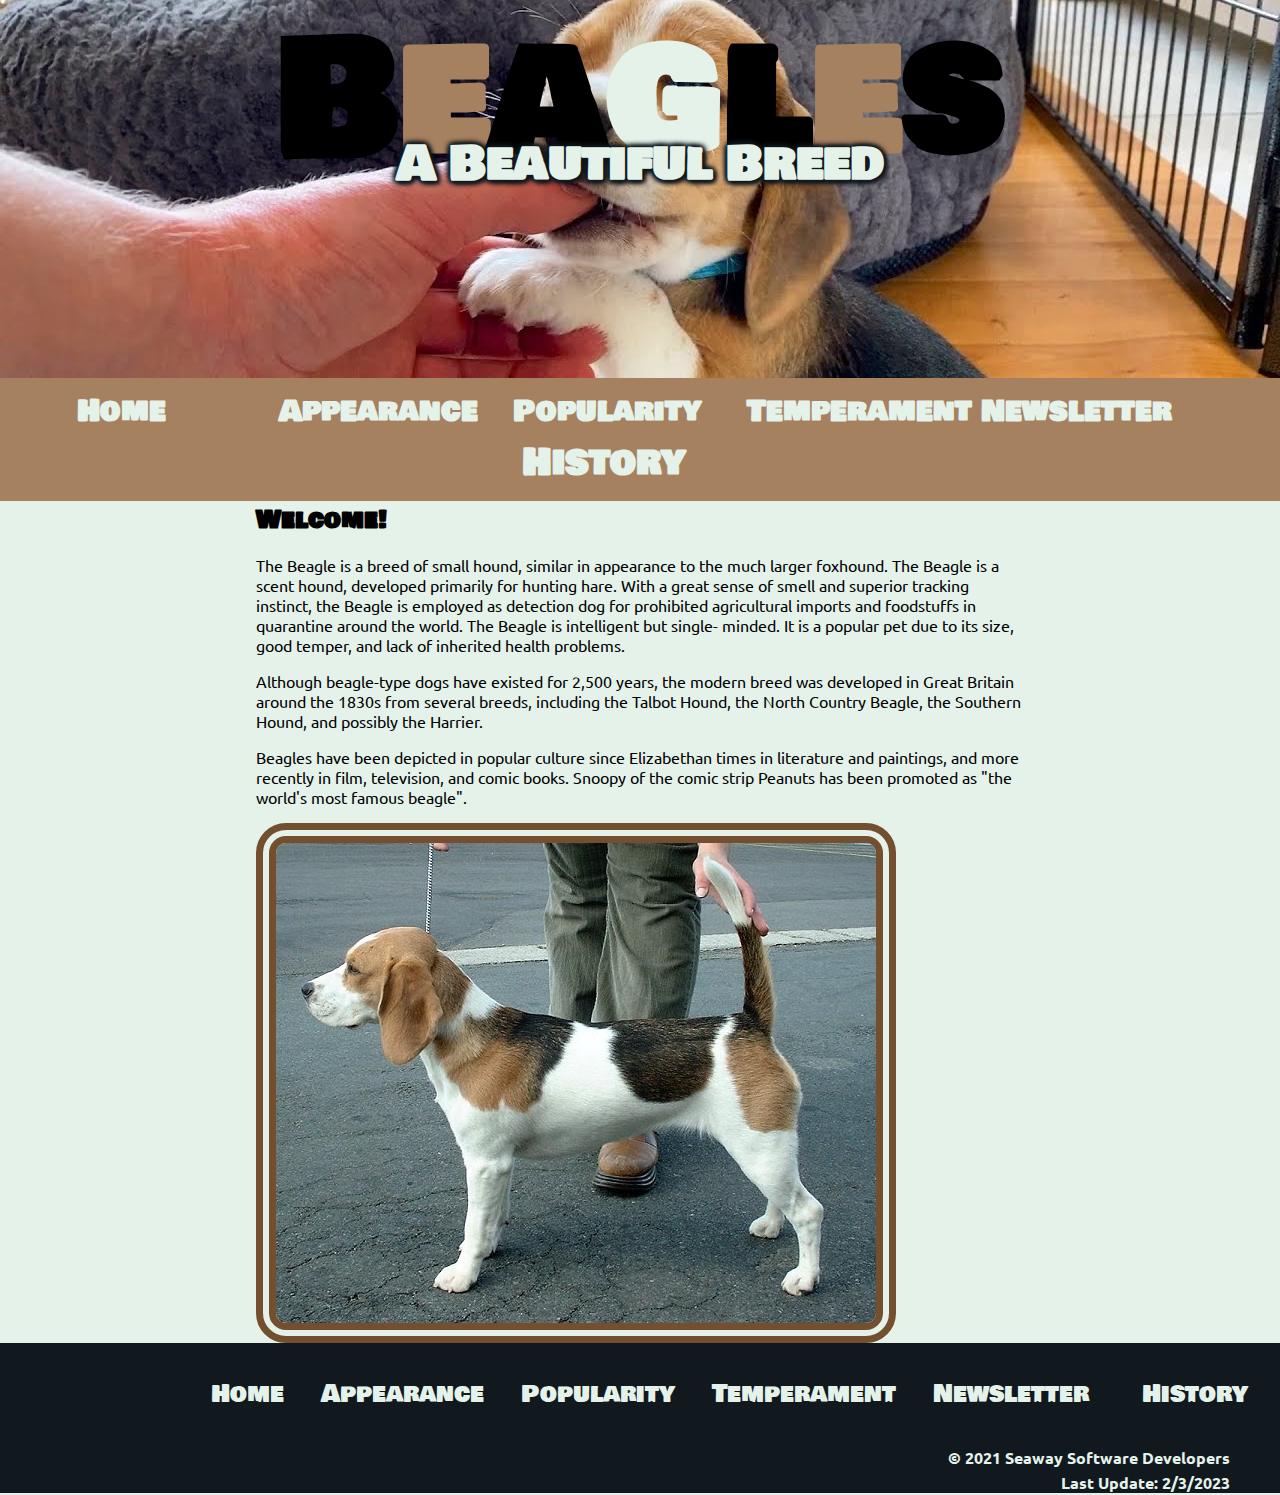
<file: begals/index.html>
<!doctype html>
<html lang="en">
<head>
<meta charset="UTF-8">
<title>Beagles: A Beautiful Breed</title>
    <link href="styles.css" rel="stylesheet">
    <link rel="preconnect" href="https://fonts.gstatic.com">
    <link href="https://fonts.googleapis.com/css2?family=Bowlby+One+SC&family=Quattrocento:wght@400;700&family=Ubuntu:ital,wght@0,400;0,700;1,400;1,700&display=swap" rel="stylesheet"> 
</head>

<body class="site">

	
	<!--table emliment that i wont use--> 
	<table> 
  <tr>
       <th> </th>
       <th> </th>
       <th> </th>
  </tr>
 <tr>
        <td></td>
        <th></th>
        <th></th>
 </tr>
  </table>

	<header>
        <h1>B<span class="firstE">e</span>a<span class="letterG">g</span>l<span class="lastE">e</span>s</h1>
        <h2>A Beautiful Breed</h2>
    </header>
        <nav class="hNav">
            <ul>
              <li><a href="index.html">Home</a></li>
               <li><a href="Appearance.html">Appearance</a></li>
             <li><a href="Popularity.html">Popularity</a></li>
               <li><a href="temperament.html">Temperament</a></li>
                <li><a href="Newsletter.html">Newsletter</a></li> 
				<div class="Hstnav"><li><a href="history.html">History</a></li> </div>            </ul>
        </nav>
    <main>
        <h2>Welcome!</h2>
        
            <p>The Beagle is a breed of small hound, similar in appearance to the much larger foxhound. The
		Beagle is a scent hound, developed primarily for hunting hare. With a great sense of smell and
		superior tracking instinct, the Beagle is employed as detection dog for prohibited agricultural
		imports and foodstuffs in quarantine around the world. The Beagle is intelligent but single-
		minded. It is a popular pet due to its size, good temper, and lack of inherited health problems.</p>
            
            <p>Although beagle-type dogs have existed for 2,500 years, the modern breed was developed in
			Great Britain around the 1830s from several breeds, including the Talbot Hound, the North
			Country Beagle, the Southern Hound, and possibly the Harrier.</p>
            
            <p>Beagles have been depicted in popular culture since Elizabethan times in literature and
		paintings, and more recently in film, television, and comic books. Snoopy of the comic strip
		Peanuts has been promoted as &quot;the world&#39;s most famous beagle&quot;.</p>
        
            <img src="images/home_beagle.jpg" alt="Well trained beagle on a leash" class="puppy">
            <p></p>
        
    </main>
    <footer>
        <nav>
            <ul>
                <li><a href="index.html">Home</a></li>
                <li><a href="Appearance.html">Appearance</a></li>
                <li><a href="Popularity.html">Popularity</a></li>
                <li><a href="temperament.html">Temperament</a></li>
                <li><a href="newsletter.html">Newsletter</a></li>
				<div class="Hstnavbtm"><li><a href="history.html">History</a></li> </div>
            </ul>
        </nav>
        <p class="copyright">&copy; 2021 Seaway Software Developers</p>
        <p class="lastUpdate">Last Update: 2/3/2023</p>
    </footer>
</body>
</html>
</file>
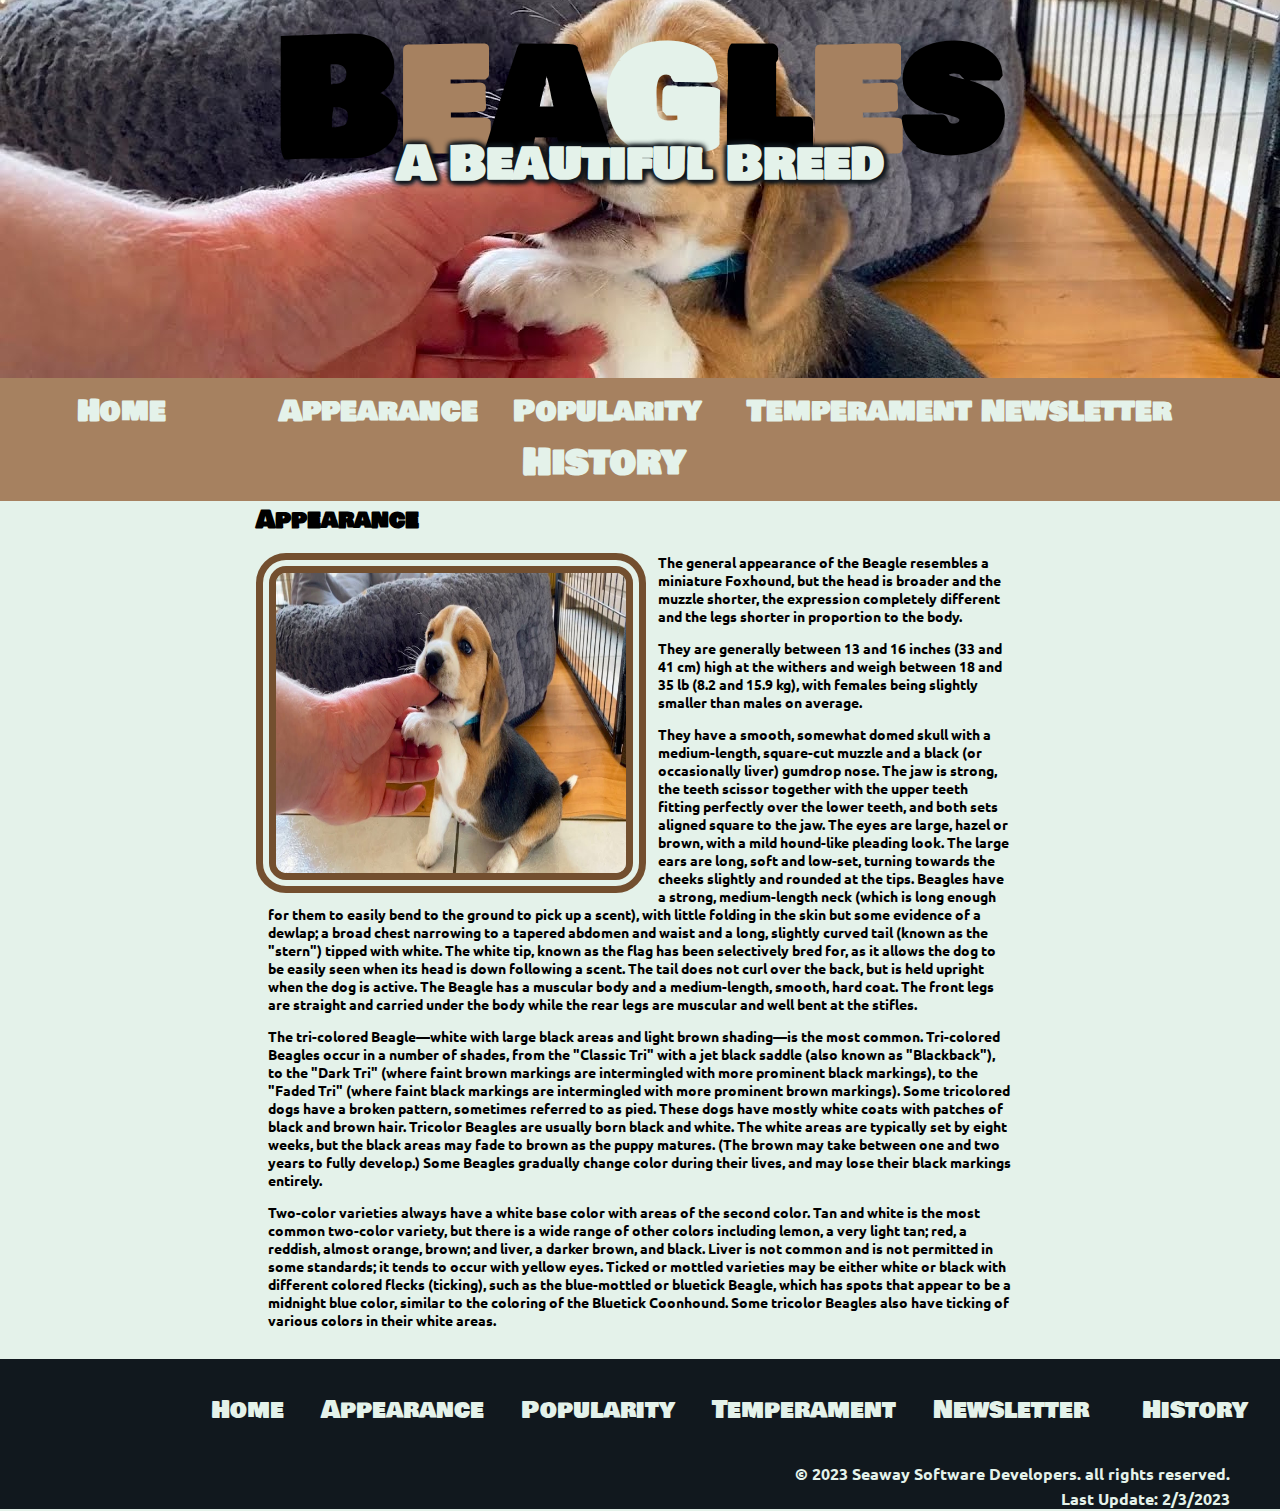
<file: begals/Appearance.html>
<!doctype html>
<html lang="en">
<head>
<meta charset="UTF-8">
<title>Beagles: A Beautiful Breed</title>
    <link href="styles.css" rel="stylesheet">
    <link rel="preconnect" href="https://fonts.gstatic.com">
    <link href="https://fonts.googleapis.com/css2?family=Bowlby+One+SC&family=Quattrocento:wght@400;700&family=Ubuntu:ital,wght@0,400;0,700;1,400;1,700&display=swap" rel="stylesheet"> 
</head>

<body class="site">

	
	<!--table emliment that i wont use--> 
	<table> 
  <tr>
       <th> </th>
       <th> </th>
       <th> </th>
  </tr>
 <tr>
        <td></td>
        <th></th>
        <th></th>
 </tr>
  </table>

	<header>
        <h1>B<span class="firstE">e</span>a<span class="letterG">g</span>l<span class="lastE">e</span>s</h1>
        <h2>A Beautiful Breed</h2>
    </header>
        <nav class="hNav">
            <ul>
              <li><a href="index.html">Home</a></li>
               <li><a href="Appearance.html">Appearance</a></li>
             <li><a href="Popularity.html">Popularity</a></li>
               <li><a href="temperament.html">Temperament</a></li>
                <li><a href="Newsletter.html">Newsletter</a></li> 
			   <div class="Hstnav"><li><a href="history.html">History</a></li> </div>
            </ul>
        </nav>
    <main>
        <h2>Appearance</h2>
        <div id="container">  
		<blockquote></blockquote>
		 <img src="images/appearance_beagle.jpg" width="350px" height="300" alt="beagle eating a thumb" class="puppy" >
	<div class="txt-appear"> 
			<p>The general appearance of the Beagle resembles a miniature Foxhound, but the head is
				broader and the muzzle shorter, the expression completely different and the legs shorter in proportion to the body. </p> 
			<p> They are generally between 13 and 16 inches (33 and 41 cm) high at the
				withers and weigh between 18 and 35 lb (8.2 and 15.9 kg), with females being slightly smaller
					than males on average.</p>
			<p>They have a smooth, somewhat domed skull with a medium-length, square-cut muzzle and a
				black (or occasionally liver) gumdrop nose. The jaw is strong, the teeth scissor together with the
				upper teeth fitting perfectly over the lower teeth, and both sets aligned square to the jaw. The
				eyes are large, hazel or brown, with a mild hound-like pleading look. The large ears are long,
				soft and low-set, turning towards the cheeks slightly and rounded at the tips. Beagles have a
				strong, medium-length neck (which is long enough for them to easily bend to the ground to pick
				up a scent), with little folding in the skin but some evidence of a dewlap; a broad chest
				narrowing to a tapered abdomen and waist and a long, slightly curved tail (known as the &quot;stern&quot;)
				tipped with white. The white tip, known as the flag has been selectively bred for, as it allows the
				dog to be easily seen when its head is down following a scent. The tail does not curl over the
				back, but is held upright when the dog is active. The Beagle has a muscular body and a
				medium-length, smooth, hard coat. The front legs are straight and carried under the body while
				the rear legs are muscular and well bent at the stifles.</p> 
			
		<p>The tri-colored Beagle—white with large black areas and light brown shading—is the most
			common. Tri-colored Beagles occur in a number of shades, from the &quot;Classic Tri&quot; with a jet
			black saddle (also known as &quot;Blackback&quot;), to the &quot;Dark Tri&quot; (where faint brown markings are
			intermingled with more prominent black markings), to the &quot;Faded Tri&quot; (where faint black
			markings are intermingled with more prominent brown markings). Some tricolored dogs have a
			broken pattern, sometimes referred to as pied. These dogs have mostly white coats with
			patches of black and brown hair. Tricolor Beagles are usually born black and white. The white
			areas are typically set by eight weeks, but the black areas may fade to brown as the puppy
			matures. (The brown may take between one and two years to fully develop.) Some Beagles
			gradually change color during their lives, and may lose their black markings entirely.</p> 
		
			<p>Two-color varieties always have a white base color with areas of the second color. Tan and
				white is the most common two-color variety, but there is a wide range of other colors including
				lemon, a very light tan; red, a reddish, almost orange, brown; and liver, a darker brown, and
				black. Liver is not common and is not permitted in some standards; it tends to occur with yellow
				eyes. Ticked or mottled varieties may be either white or black with different colored flecks
				(ticking), such as the blue-mottled or bluetick Beagle, which has spots that appear to be a
				midnight blue color, similar to the coloring of the Bluetick Coonhound. Some tricolor Beagles
				also have ticking of various colors in their white areas.</p> 
           
            </div>
        </div>
    </main>
    <footer>
        <nav>
            <ul>
                <li><a href="index.html">Home</a></li>
                <li><a href="Appearance.html">Appearance</a></li>
                <li><a href="Popularity.html">Popularity</a></li>
                <li><a href="temperament.html">Temperament</a></li>
                <li><a href="Newsletter.html">Newsletter</a></li>
				<div class="Hstnavbtm"><li><a href="history.html">History</a></li> </div>
            </ul>
        </nav>
        <p class="copyright">&copy; 2023 Seaway Software Developers. all rights reserved.</p>
        <p class="lastUpdate">Last Update: 2/3/2023</p>
    </footer>
</body>
</html>
</file>
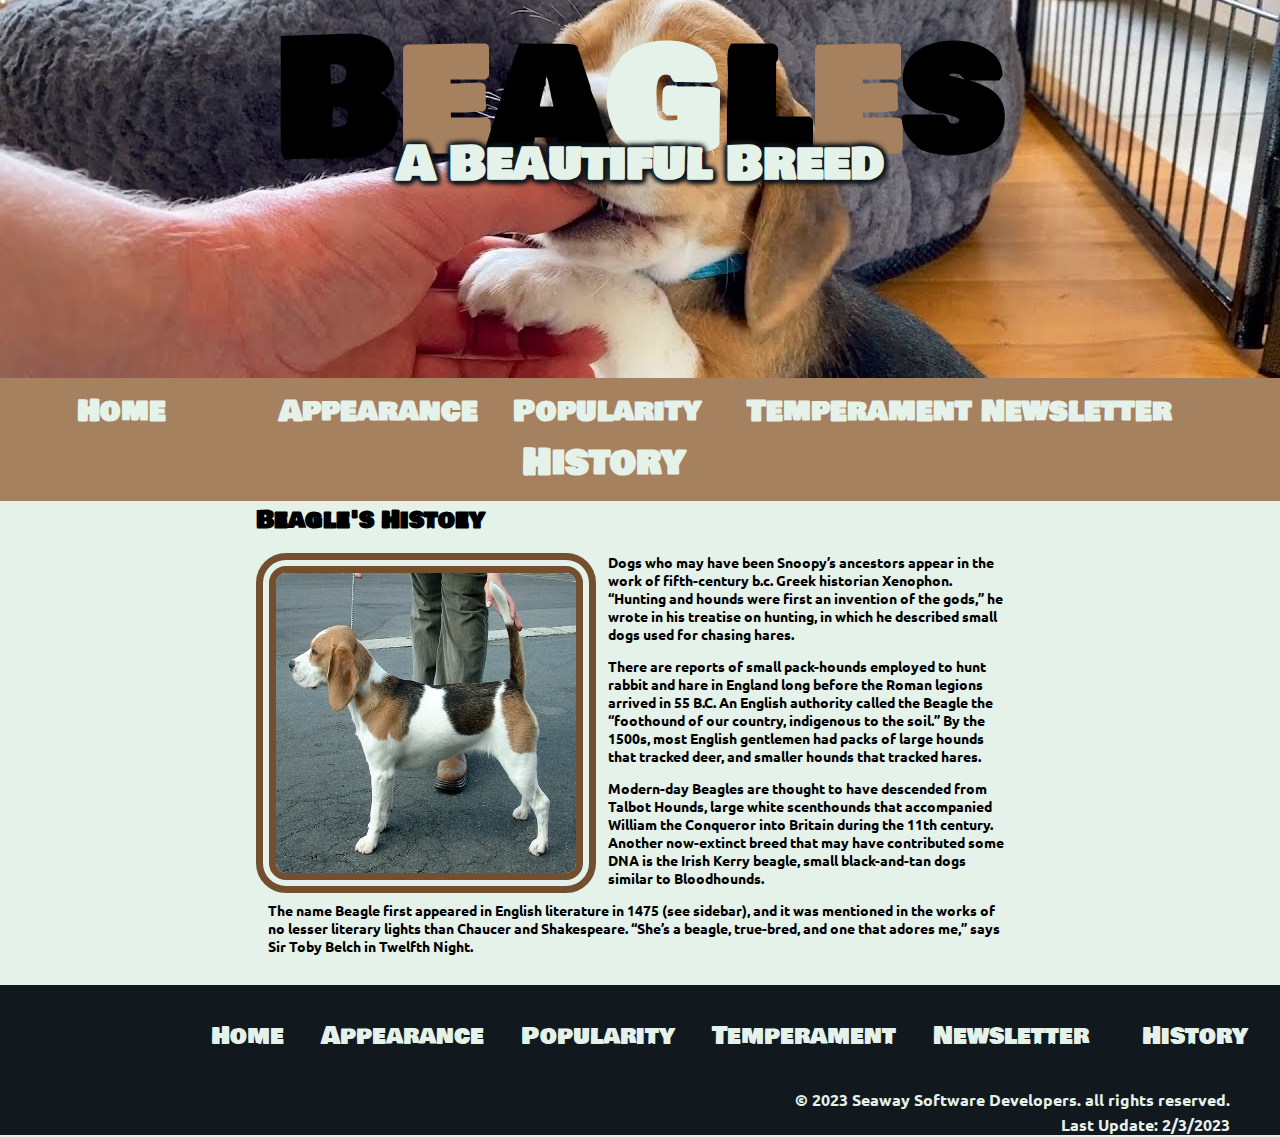
<file: begals/history.html>
<!doctype html>
<html lang="en">
<head>
<meta charset="UTF-8">
<title>Beagles: A Beautiful Breed</title>
    <link href="styles.css" rel="stylesheet">
    <link rel="preconnect" href="https://fonts.gstatic.com">
    <link href="https://fonts.googleapis.com/css2?family=Bowlby+One+SC&family=Quattrocento:wght@400;700&family=Ubuntu:ital,wght@0,400;0,700;1,400;1,700&display=swap" rel="stylesheet"> 
</head>

<body class="site">

	
	<!--table emliment that i wont use--> 
	<table> 
  <tr>
       <th> </th>
       <th> </th>
       <th> </th>
  </tr>
 <tr>
        <td></td>
        <th></th>
        <th></th>
 </tr>
  </table>

	<header>
        <h1>B<span class="firstE">e</span>a<span class="letterG">g</span>l<span class="lastE">e</span>s</h1>
        <h2>A Beautiful Breed</h2>
    </header>
        <nav class="hNav">
            <ul>
              <li><a href="index.html">Home</a></li>
               <li><a href="Appearance.html">Appearance</a></li>
             <li><a href="Popularity.html">Popularity</a></li>
               <li><a href="temperament.html">Temperament</a></li>
                <li><a href="Newsletter.html">Newsletter</a></li> 
			   <div class="Hstnav"><li><a href="history.html">History</a></li> </div>
            </ul>
        </nav>
    <main>
        <h2>Beagle's Histoey</h2>
        <div id="container">  
		<blockquote></blockquote>
		 <img src="images/home_beagle.jpg" width="300px" height="300" alt="beagle eating a thumb" class="puppy" >
	<div class="txt-appear"> 
			<p>Dogs who may have been Snoopy’s ancestors appear in the work of fifth-century b.c. Greek
			historian Xenophon. “Hunting and hounds were first an invention of the gods,” he wrote in his
			treatise on hunting, in which he described small dogs used for chasing hares.</p> 
			
			<p>There are reports of small pack-hounds employed to hunt rabbit and hare in England long
		before the Roman legions arrived in 55 B.C. An English authority called the Beagle the
		“foothound of our country, indigenous to the soil.” By the 1500s, most English gentlemen had
		packs of large hounds that tracked deer, and smaller hounds that tracked hares.</p> 
			<p>Modern-day Beagles are thought to have descended from Talbot Hounds, large white
		scenthounds that accompanied William the Conqueror into Britain during the 11th century.
		Another now-extinct breed that may have contributed some DNA is the Irish Kerry beagle, small
		black-and-tan dogs similar to Bloodhounds.</p>
			<p>The name Beagle first appeared in English literature in 1475 (see sidebar), and it was
		mentioned in the works of no lesser literary lights than Chaucer and Shakespeare. “She’s a
		beagle, true-bred, and one that adores me,” says Sir Toby Belch in Twelfth Night.</p>
			
		
            </div>
        </div>
    </main>
    <footer>
        <nav>
            <ul>
                <li><a href="index.html">Home</a></li>
                <li><a href="Appearance.html">Appearance</a></li>
                <li><a href="Popularity.html">Popularity</a></li>
                <li><a href="temperament.html">Temperament</a></li>
                <li><a href="Newsletter.html">Newsletter</a></li>
				<div class="Hstnavbtm"><li><a href="history.html">History</a></li> </div>
            </ul>
        </nav>
        <p class="copyright">&copy; 2023 Seaway Software Developers. all rights reserved.</p>
        <p class="lastUpdate">Last Update: 2/3/2023</p>
    </footer>
</body>
</html>
</file>
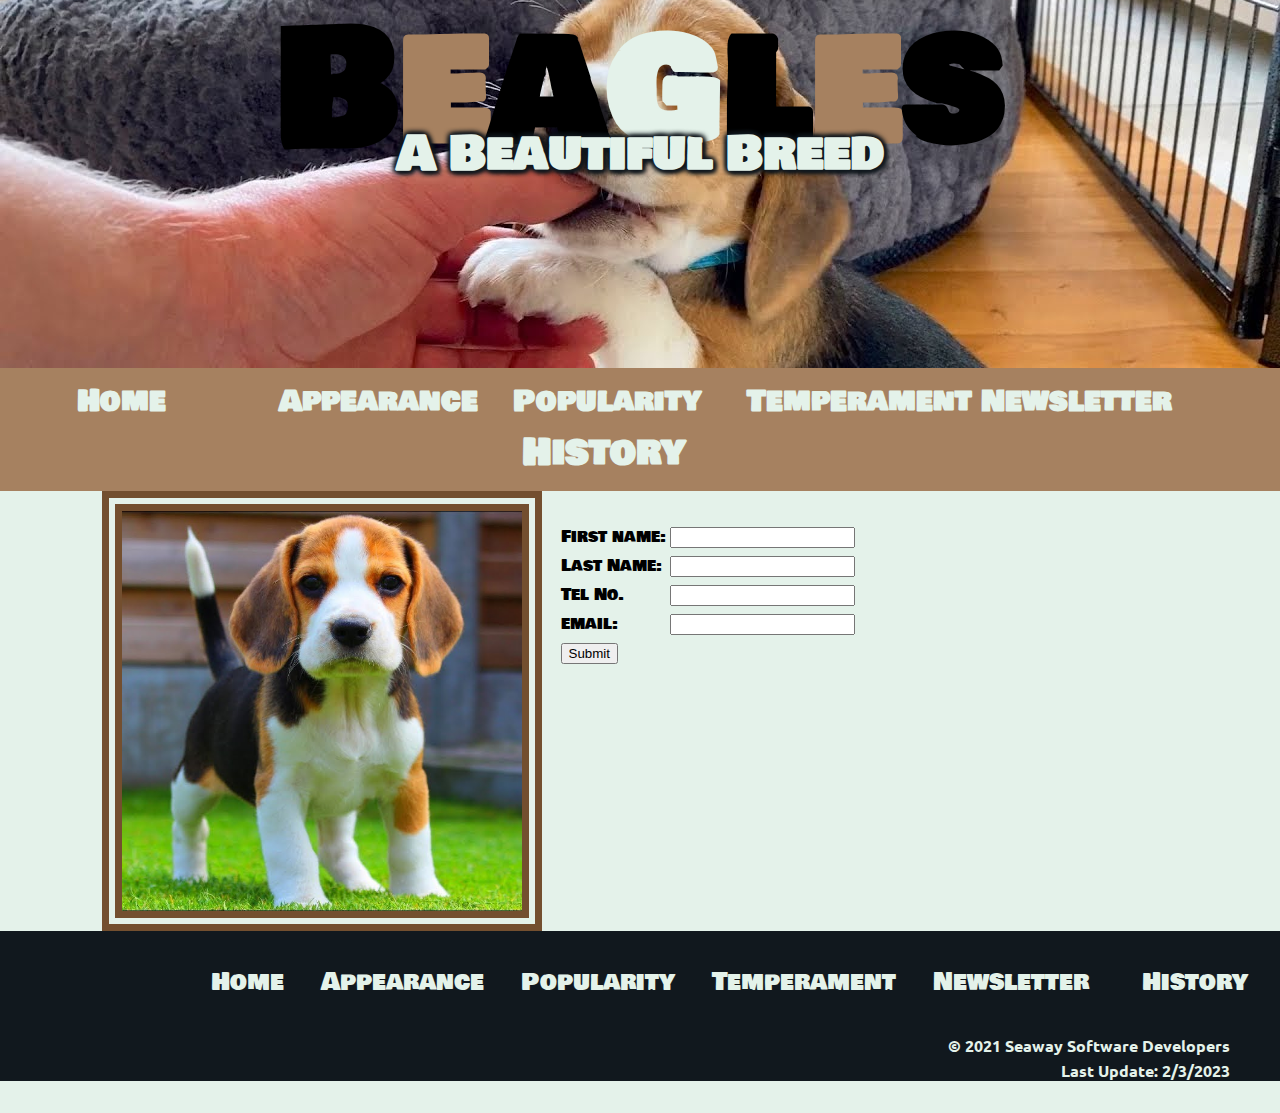
<file: begals/Newsletter.html>
<!doctype html>
<html lang="en">
<head>
<meta charset="UTF-8">
<title>Beagles: A Beautiful Breed</title>
    <link href="styles.css" rel="stylesheet">
    <link rel="preconnect" href="https://fonts.gstatic.com">
    <link href="https://fonts.googleapis.com/css2?family=Bowlby+One+SC&family=Quattrocento:wght@400;700&family=Ubuntu:ital,wght@0,400;0,700;1,400;1,700&display=swap" rel="stylesheet"> 
</head>

<body class="site">

	
	<!--table emliment that i dont really want to use --> 
	

	<header>
        <h1>B<span class="firstE">e</span>a<span class="letterG">g</span>l<span class="lastE">e</span>s</h1>
        <h2>A Beautiful Breed</h2>
    </header>
        <nav class="hNav">
            <ul>
              <li><a href="index.html">Home</a></li>
               <li><a href="Appearance.html">Appearance</a></li>
             <li><a href="Popularity.html">Popularity</a></li>
               <li><a href="temperament.html">Temperament</a></li>
                <li><a href="Newsletter.html">Newsletter</a></li> 
			   <div class="Hstnav"><li><a href="history.html">History</a></li> </div>
            </ul>
        </nav>
    <main>
        <h2></h2>
       
        
            <img src="images/newsletter_Beagle.jpg" width="400" height="400" alt="Well trained beagle on a leash" class="newsDOG">
            
        <table>
		<form>
		<tr>
			<td>
			<label for="fname">First name:</label>
				</td>
				<td><input type="text" id="fname" />
				</td>
			</tr>
			<tr>
				<td><label for="Lname">Last Name:</label>
				</td>
				<td><input type="text" id="Lname" />
				</td>
			</tr>
			<tr>
				<td><label for="telnum">Tel No.</label>
				</td>
				<td><input type="telnum" id="telnum" />
				</td>
			</tr>
			<tr>
				<td><label for="email"> email:</label>
				</td>
				<td><input type="email" id="email" />
				</td>
			</tr>
			<tr>
			<div id="sum"> <td colspan="2">
					<button type="submit">Submit</button>
				</td>
			</div>
			</tr>
			
		</form>
	</table>

	<!--	
		<div id="form">
			<h2><div class="infomove"> Information.</div></h2>
			</div>
		<form action="mail.php" class="form-grid">
			<fieldset>
			<legend> </legend>
				 
				<label for="fname">First name:</label>
				<input type="text" name="fname" id="fname" required> 
			
			<label for="Lname">last name:</label>
				<input type="text" name="Lname" id="Lname" required> 
			
				<label for="email"> <div class="LBmove"> Email: </div> </label> 
			<input type="email" name="email" id="email" required>
			
			<button type="submit">Submit</button>
			
			
			</fieldset>
	</form>
		-->
		
		
		
		
		
    </main>
    <footer>
        <nav>
            <ul>
                 <li><a href="index.html">Home</a></li>
                <li><a href="Appearance.html">Appearance</a></li>
                <li><a href="Popularity.html">Popularity</a></li>
                <li><a href="temperament.html">Temperament</a></li>
                <li><a href="Newsletter.html">Newsletter</a></li>
				<div class="Hstnavbtm"><li><a href="history.html">History</a></li> </div>
            </ul>
        </nav>
        <p class="copyright">&copy; 2021 Seaway Software Developers</p>
        <p class="lastUpdate">Last Update: 2/3/2023</p>
    </footer>
</body>
</html>
</file>
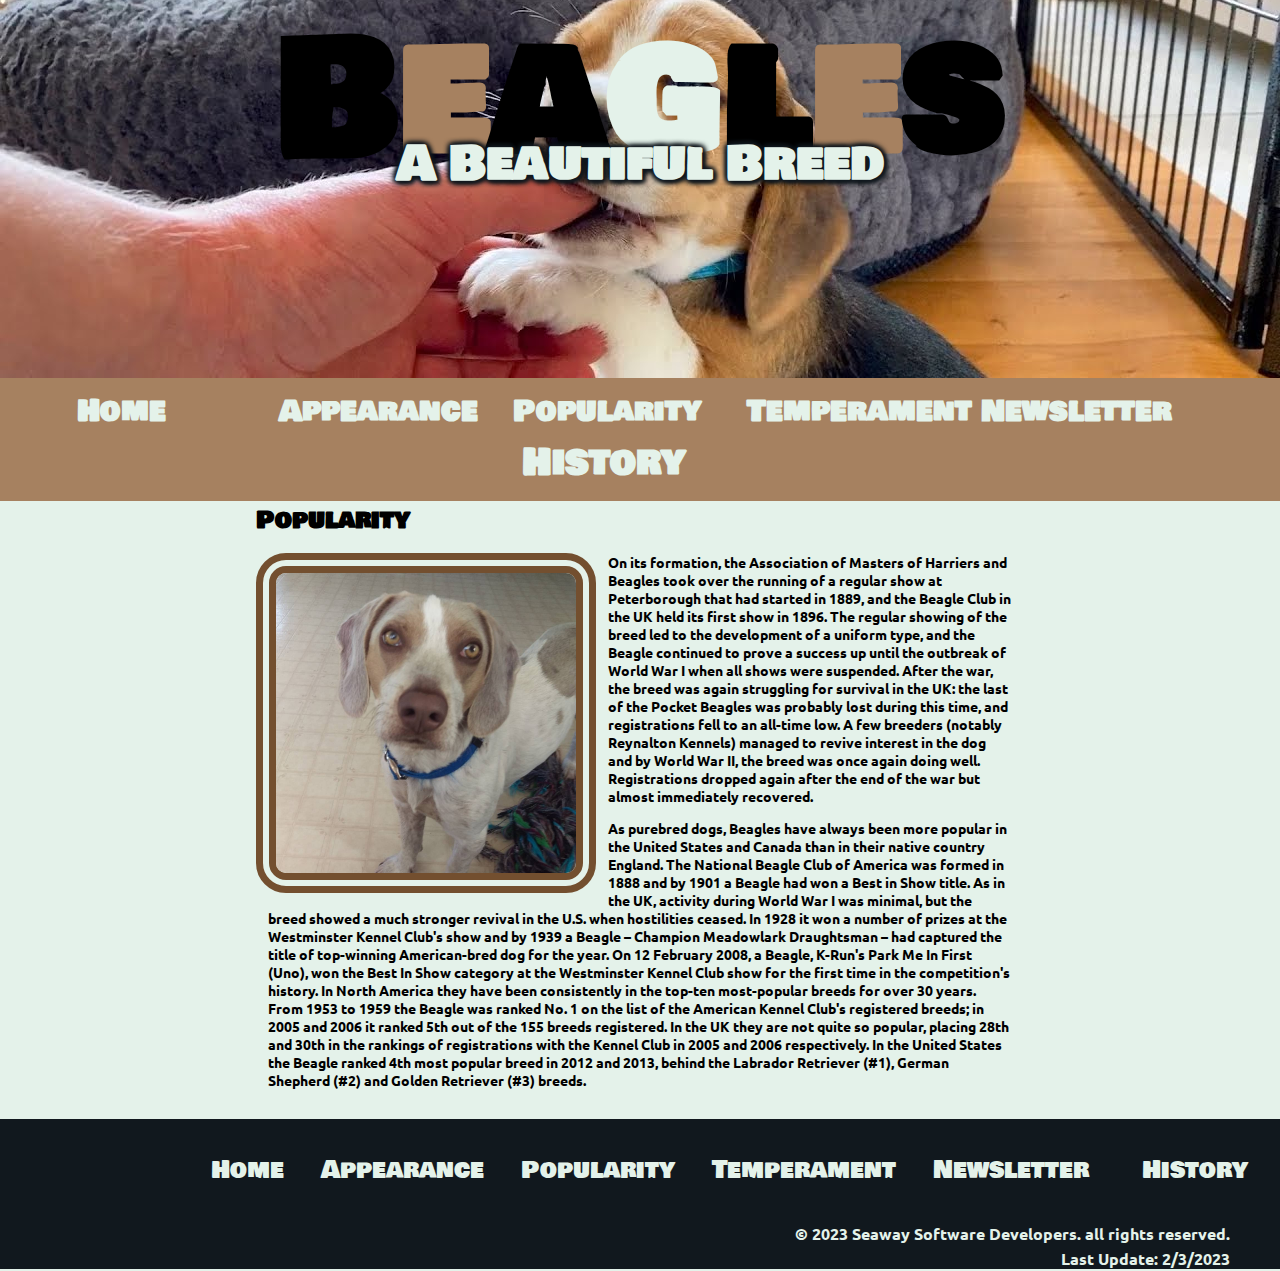
<file: begals/Popularity.html>
<!doctype html>
<html lang="en">
<head>
<meta charset="UTF-8">
<title>Beagles: A Beautiful Breed</title>
    <link href="styles.css" rel="stylesheet">
    <link rel="preconnect" href="https://fonts.gstatic.com">
    <link href="https://fonts.googleapis.com/css2?family=Bowlby+One+SC&family=Quattrocento:wght@400;700&family=Ubuntu:ital,wght@0,400;0,700;1,400;1,700&display=swap" rel="stylesheet"> 
</head>

<body class="site">

	
	<!--table emliment that i wont use--> 
	<table> 
  <tr>
       <th> </th>
       <th> </th>
       <th> </th>
  </tr>
 <tr>
        <td></td>
        <th></th>
        <th></th>
 </tr>
  </table>

	<header>
        <h1>B<span class="firstE">e</span>a<span class="letterG">g</span>l<span class="lastE">e</span>s</h1>
        <h2>A Beautiful Breed</h2>
    </header>
        <nav class="hNav">
            <ul>
              <li><a href="index.html">Home</a></li>
               <li><a href="Appearance.html">Appearance</a></li>
             <li><a href="Popularity.html">Popularity</a></li>
               <li><a href="temperament.html">Temperament</a></li>
                <li><a href="Newsletter.html">Newsletter</a></li> 
			   <div class="Hstnav"><li><a href="history.html">History</a></li> </div>
            </ul>
        </nav>
    <main>
        <h2>Popularity</h2>
        <div id="container">  
		<blockquote></blockquote>
		 <img src="images/popularity_beagle.jpg" width="300px" height="300" alt="beagle eating a thumb" class="puppy" >
	<div class="txt-appear"> 
			<p>On its formation, the Association of Masters of Harriers and Beagles took over the running of a
			regular show at Peterborough that had started in 1889, and the Beagle Club in the UK held its
			first show in 1896. The regular showing of the breed led to the development of a uniform type,
			and the Beagle continued to prove a success up until the outbreak of World War I when all
			shows were suspended. After the war, the breed was again struggling for survival in the UK: the
			last of the Pocket Beagles was probably lost during this time, and registrations fell to an all-time
			low. A few breeders (notably Reynalton Kennels) managed to revive interest in the dog and by
			World War II, the breed was once again doing well. Registrations dropped again after the end of
			the war but almost immediately recovered. </p> 
			
			<p>As purebred dogs, Beagles have always been more popular in the United States and Canada
				than in their native country England. The National Beagle Club of America was formed in 1888
				and by 1901 a Beagle had won a Best in Show title. As in the UK, activity during World War I
				was minimal, but the breed showed a much stronger revival in the U.S. when hostilities ceased.
				In 1928 it won a number of prizes at the Westminster Kennel Club&#39;s show and by 1939 a Beagle
				– Champion Meadowlark Draughtsman – had captured the title of top-winning American-bred
				dog for the year. On 12 February 2008, a Beagle, K-Run&#39;s Park Me In First (Uno), won the Best
				In Show category at the Westminster Kennel Club show for the first time in the competition&#39;s
				history. In North America they have been consistently in the top-ten most-popular breeds for
				over 30 years. From 1953 to 1959 the Beagle was ranked No. 1 on the list of the American
				Kennel Club&#39;s registered breeds; in 2005 and 2006 it ranked 5th out of the 155 breeds
				registered. In the UK they are not quite so popular, placing 28th and 30th in the rankings of
				registrations with the Kennel Club in 2005 and 2006 respectively. In the United States the
				Beagle ranked 4th most popular breed in 2012 and 2013, behind the Labrador Retriever (#1),
				German Shepherd (#2) and Golden Retriever (#3) breeds.</p> 
			
		
            </div>
        </div>
    </main>
    <footer>
        <nav>
            <ul>
                <li><a href="index.html">Home</a></li>
                <li><a href="Appearance.html">Appearance</a></li>
                <li><a href="Popularity.html">Popularity</a></li>
                <li><a href="temperament.html">Temperament</a></li>
                <li><a href="Newsletter.html">Newsletter</a></li>
				<div class="Hstnavbtm"><li><a href="history.html">History</a></li> </div>
            </ul>
        </nav>
        <p class="copyright">&copy; 2023 Seaway Software Developers. all rights reserved.</p>
        <p class="lastUpdate">Last Update: 2/3/2023</p>
    </footer>
</body>
</html>
</file>
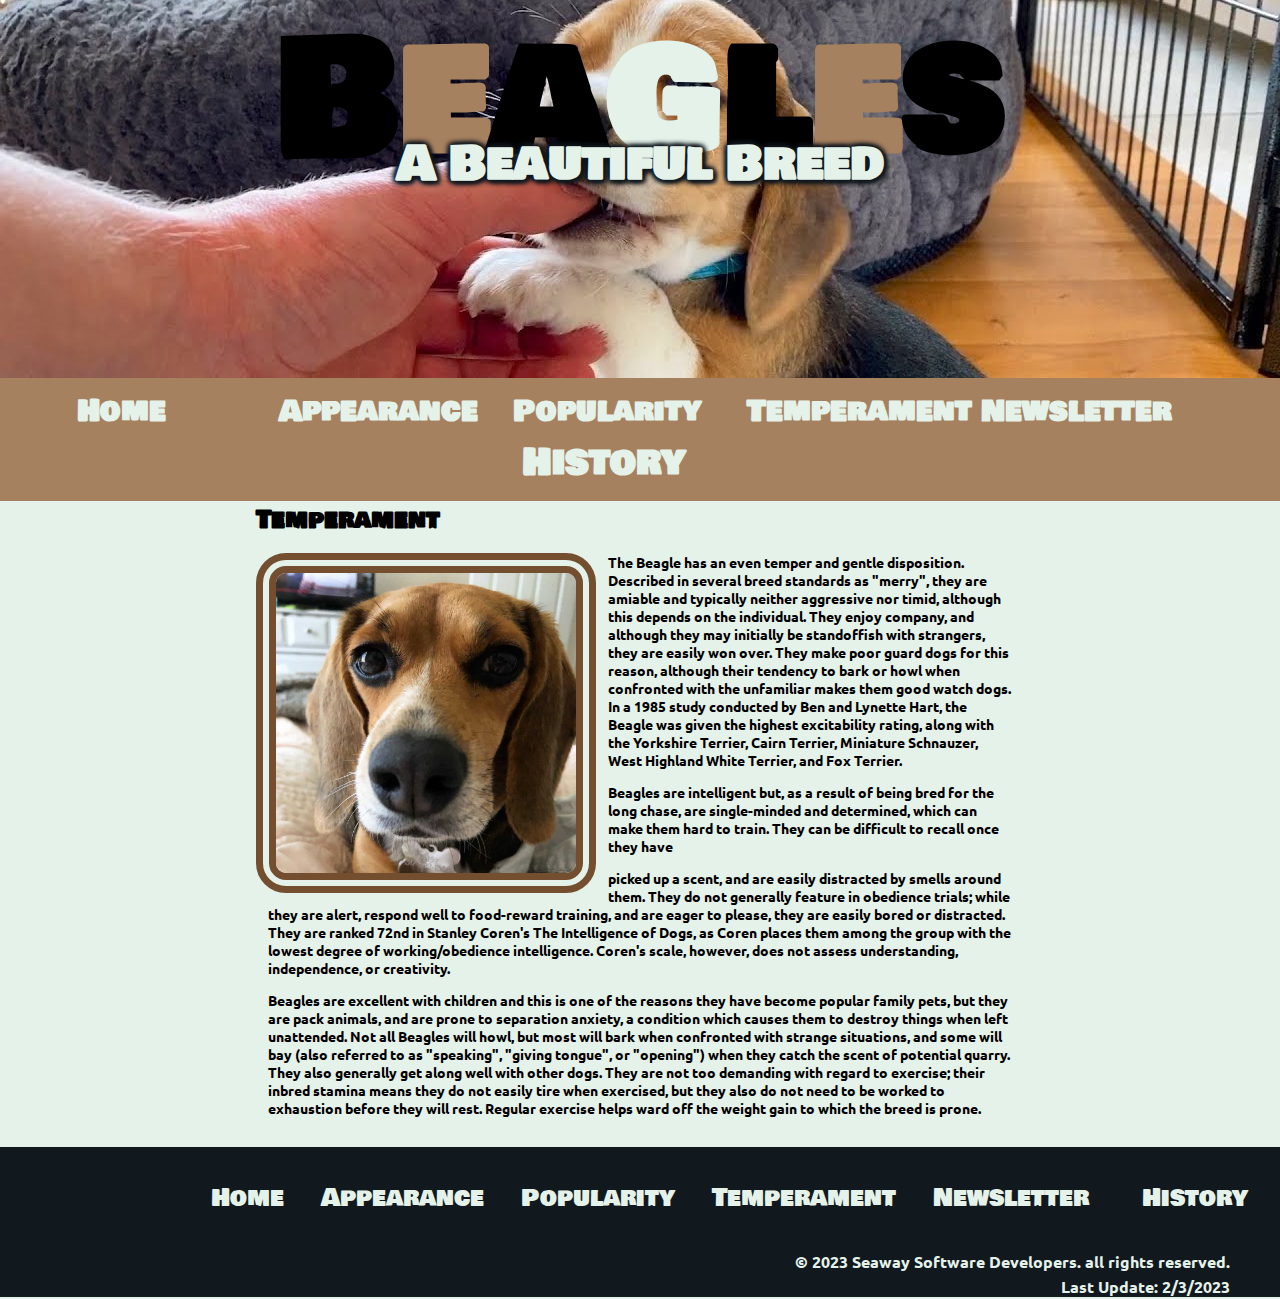
<file: begals/temperament.html>
<!doctype html>
<html lang="en">
<head>
<meta charset="UTF-8">
<title>Beagles: A Beautiful Breed</title>
    <link href="styles.css" rel="stylesheet">
    <link rel="preconnect" href="https://fonts.gstatic.com">
    <link href="https://fonts.googleapis.com/css2?family=Bowlby+One+SC&family=Quattrocento:wght@400;700&family=Ubuntu:ital,wght@0,400;0,700;1,400;1,700&display=swap" rel="stylesheet"> 
</head>

<body class="site">

	
	<!--table emliment that i wont use--> 
	<table> 
  <tr>
       <th> </th>
       <th> </th>
       <th> </th>
  </tr>
 <tr>
        <td></td>
        <th></th>
        <th></th>
 </tr>
  </table>

	<header>
        <h1>B<span class="firstE">e</span>a<span class="letterG">g</span>l<span class="lastE">e</span>s</h1>
        <h2>A Beautiful Breed</h2>
    </header>
        <nav class="hNav">
            <ul>
              <li><a href="index.html">Home</a></li>
               <li><a href="Appearance.html">Appearance</a></li>
             <li><a href="Popularity.html">Popularity</a></li>
               <li><a href="temperament.html">Temperament</a></li>
                <li><a href="Newsletter.html">Newsletter</a></li> 
			   <div class="Hstnav"><li><a href="history.html">History</a></li> </div>
            </ul>
        </nav>
    <main>
        <h2>Temperament</h2>
        <div id="container">  
		<blockquote></blockquote>
		 <img src="images/temparment_beagle.jpg" width="300px" height="300" alt="beagle eating a thumb" class="puppy" >
	<div class="txt-appear"> 
			<p>The Beagle has an even temper and gentle disposition. Described in several breed standards
as &quot;merry&quot;, they are amiable and typically neither aggressive nor timid, although this depends
on the individual. They enjoy company, and although they may initially be standoffish with
strangers, they are easily won over. They make poor guard dogs for this reason, although their
tendency to bark or howl when confronted with the unfamiliar makes them good watch dogs. In
a 1985 study conducted by Ben and Lynette Hart, the Beagle was given the highest excitability
rating, along with the Yorkshire Terrier, Cairn Terrier, Miniature Schnauzer, West Highland
White Terrier, and Fox Terrier. </p> 
		
		<p>Beagles are intelligent but, as a result of being bred for the long chase, are single-minded and
determined, which can make them hard to train. They can be difficult to recall once they have</p>
			<p>picked up a scent, and are easily distracted by smells around them. They do not generally
feature in obedience trials; while they are alert, respond well to food-reward training, and are
eager to please, they are easily bored or distracted. They are ranked 72nd in Stanley Coren&#39;s
The Intelligence of Dogs, as Coren places them among the group with the lowest degree of
working/obedience intelligence. Coren&#39;s scale, however, does not assess understanding,
independence, or creativity.</p>
			<p>Beagles are excellent with children and this is one of the reasons they have become popular
family pets, but they are pack animals, and are prone to separation anxiety, a condition which
causes them to destroy things when left unattended. Not all Beagles will howl, but most will bark
when confronted with strange situations, and some will bay (also referred to as &quot;speaking&quot;,
&quot;giving tongue&quot;, or &quot;opening&quot;) when they catch the scent of potential quarry. They also generally
get along well with other dogs. They are not too demanding with regard to exercise; their inbred
stamina means they do not easily tire when exercised, but they also do not need to be worked
to exhaustion before they will rest. Regular exercise helps ward off the weight gain to which the
breed is prone.</p> 
			
		
            </div>
        </div>
    </main>
    <footer>
        <nav>
            <ul>
                <li><a href="index.html">Home</a></li>
                <li><a href="Appearance.html">Appearance</a></li>
                <li><a href="Popularity.html">Popularity</a></li>
                <li><a href="temperament.html">Temperament</a></li>
                <li><a href="Newsletter.html">Newsletter</a></li>
				<div class="Hstnavbtm"><li><a href="history.html">History</a></li> </div>
            </ul>
        </nav>
        <p class="copyright">&copy; 2023 Seaway Software Developers. all rights reserved.</p>
        <p class="lastUpdate">Last Update: 2/3/2023</p>
    </footer>
</body>
</html>
</file>
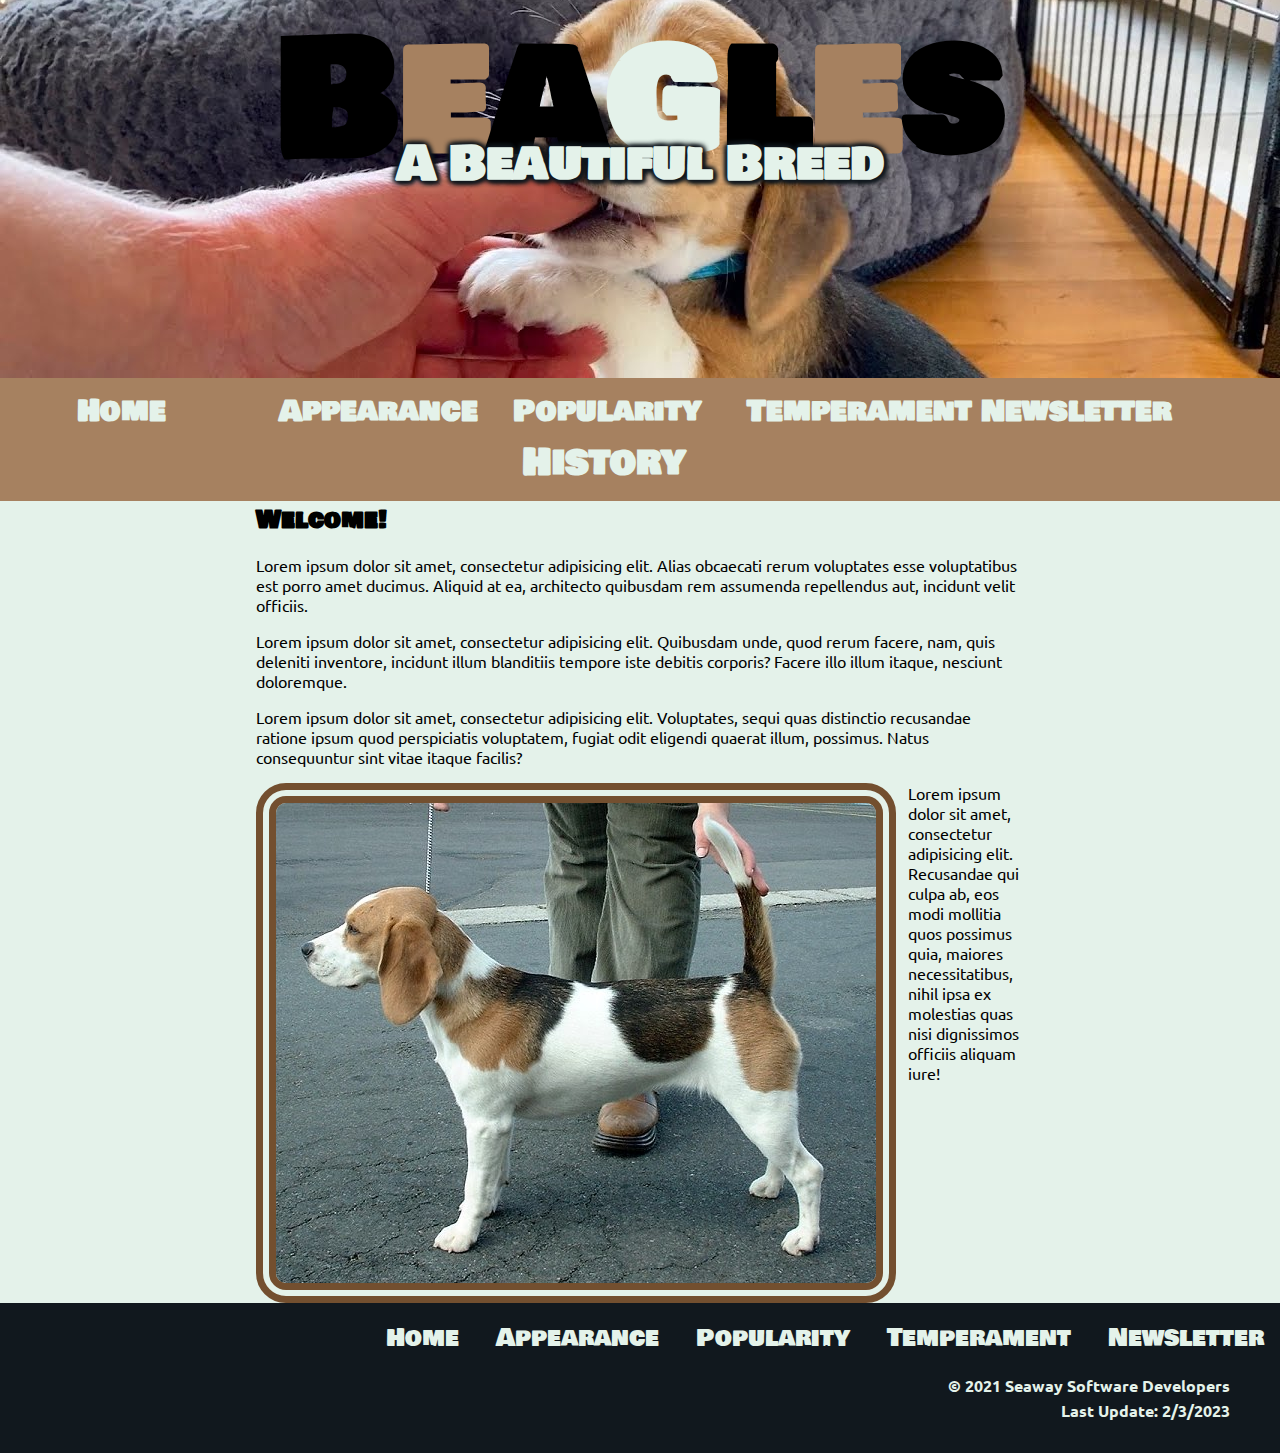
<file: begals/template.html>
<!doctype html>
<html lang="en">
<head>
<meta charset="UTF-8">
<title>Beagles: A Beautiful Breed</title>
    <link href="styles.css" rel="stylesheet">
    <link rel="preconnect" href="https://fonts.gstatic.com">
    <link href="https://fonts.googleapis.com/css2?family=Bowlby+One+SC&family=Quattrocento:wght@400;700&family=Ubuntu:ital,wght@0,400;0,700;1,400;1,700&display=swap" rel="stylesheet"> 
</head>

<body class="site">

	
	<!--table emliment that i wont use--> 
	<table> 
  <tr>
       <th> </th>
       <th> </th>
       <th> </th>
  </tr>
 <tr>
        <td></td>
        <th></th>
        <th></th>
 </tr>
  </table>

	<header>
        <h1>B<span class="firstE">e</span>a<span class="letterG">g</span>l<span class="lastE">e</span>s</h1>
        <h2>A Beautiful Breed</h2>
    </header>
        <nav class="hNav">
            <ul>
              <li><a href="index.html">Home</a></li>
               <li><a href="Appearance.html">Appearance</a></li>
             <li><a href="Popularity.html">Popularity</a></li>
               <li><a href="temperament.html">Temperament</a></li>
                <li><a href="Newsletter.html">Newsletter</a></li> 
			   <div class="Hstnav"><li><a href="history.html">History</a></li> </div>
            </ul>
        </nav>
    <main>
        <h2>Welcome!</h2>
        
            <p>Lorem ipsum dolor sit amet, consectetur adipisicing elit. Alias obcaecati rerum voluptates esse voluptatibus est porro amet ducimus. Aliquid at ea, architecto quibusdam rem assumenda repellendus aut, incidunt velit officiis.</p>
            
            <p>Lorem ipsum dolor sit amet, consectetur adipisicing elit. Quibusdam unde, quod rerum facere, nam, quis deleniti inventore, incidunt illum blanditiis tempore iste debitis corporis? Facere illo illum itaque, nesciunt doloremque.</p>
            
            <p>Lorem ipsum dolor sit amet, consectetur adipisicing elit. Voluptates, sequi quas distinctio recusandae ratione ipsum quod perspiciatis voluptatem, fugiat odit eligendi quaerat illum, possimus. Natus consequuntur sint vitae itaque facilis?</p>
        
            <img src="images/home_beagle.jpg" alt="Well trained beagle on a leash" class="puppy">
            <p>Lorem ipsum dolor sit amet, consectetur adipisicing elit. Recusandae qui culpa ab, eos modi mollitia quos possimus quia, maiores necessitatibus, nihil ipsa ex molestias quas nisi dignissimos officiis aliquam iure!</p>
        
    </main>
    <footer>
        <nav>
            <ul>
                <li><a href="#">Home</a></li>
                <li><a href="#">Appearance</a></li>
                <li><a href="#">Popularity</a></li>
                <li><a href="#">Temperament</a></li>
                <li><a href="#">Newsletter</a></li>
            </ul>
        </nav>
        <p class="copyright">&copy; 2021 Seaway Software Developers</p>
        <p class="lastUpdate">Last Update: 2/3/2023</p>
    </footer>
</body>
</html>
</file>
<file: begals/styles.css>
/* CSS Document */

/*************************************************************
     Color Scheme                    Font Scheme
#778A8C - Grey            font-family: 'Ubuntu', sans-serif; 
#11181E - Black           font-family: 'Quattrocento', serif;
#E4F2EA - White           font-family: 'Bowlby One SC', cursive;
#734F2F - Dark Brown
#A68160 - Light Brown


<link rel="preconnect" href="https://fonts.googleapis.com">
<link rel="preconnect" href="https://fonts.gstatic.com" crossorigin>
<link href="https://fonts.googleapis.com/css2?family=Bowlby+One+SC&family=Cedarville+Cursive&family=Quattrocento&family=Ubuntu:wght@300&display=swap" rel="stylesheet"> 






<style>
  @import url('https://fonts.googleapis.com/css2?family=Bowlby+One+SC&family=Cedarville+Cursive&family=Quattrocento&family=Ubuntu:wght@300&display=swap');
</style> 
*************************************************************/

  @import url('https://fonts.googleapis.com/css2?family=Bowlby+One+SC&family=Cedarville+Cursive&family=Quattrocento&family=Ubuntu:wght@300&display=swap');


html, body  {
	margin: 0;
	padding: 0;
	border: 0;
}

body {
    padding: 0;
    margin: 0;
    background-color: #E4F2EA;
    font-family: 'Ubuntu', sans-serif;
    font-size: 1em;
}

/* Zeroing out spacing *********************/
h1, h2, h3, h4, h5, h6, ul, li, a, blockquote, table {
    padding: 0;
    margin: 0;
    font-family: 'Bowlby One SC', cursive; 
}
.hNav {
	width: 100%;
	background-color: #11181e;
	min-height: 70px;
}
nav a:hover { 

}

/****** Header Section ********************/
header {
    background-color: #734F2F;
    min-height: 400px;
	background-image: url("images/appearance_beagle.jpg");
	background-repeat: no-repeat;
	background-size: cover;
	background-position: 10% 20%;
	
}

header h1 {
    margin: 0;
    text-align: center;
    font-size: 10em;
    margin-top: -.2em;
    margin-bottom: -.6em;
}

header h2 {
    margin: 0;
    font-size: 3em;
    color: #E4F2EA;
    text-align: center;
    text-shadow: /*Adds FULL Drop Shadow around text */
        3px 3px 5px #11181E,
        -2px -2px 5px #11181E,
        2px -2px 5px #11181E,
        -2px 2px 5px #11181E,
        2px 2px 5px #11181E;
}

	


.firstE {
    color: #A68160;
}

.letterG {
    color: #E4F2EA;
}

.lastE {
    color: #A68160;
}

.hNav {
    padding: 10px 0;
    background: #A68160 ;
}

.hNav ul {
    display: block;
    padding-left: 7px;
}

.hNav ul li {
    display: inline-block;
    list-style: none;
	width: 18%;
	text-align: center;
}

.hNav a {
    color:#E4F2EA;
    font-size: 1.8em;
    padding: 0 1.3em;
    text-decoration: none;
	font-weight: bold;
}

.hNav a:hover {
    color: #734F2F;
    text-decoration: underline;
	background-color: #11181E;
}

.Hstnav {
	  color:#E4F2EA;
    font-size: 1.3em;
    padding: 0 1.3em;
    text-decoration: none;
	font-weight: bold;
	position: relative;
	left: 34.5%
}
.Hstnav a:hover {
	 color: #734F2F;
    text-decoration: underline;
	background-color: #11181E;
}

/****** Main Section **********************/
main {
    width: 60%;
    margin: 0 auto;
/*    border: 2px solid black;*/
}

 .txt-appear {
	margin: auto auto auto;
	width: 97%;
	min-height: 200px;
	font-size: 0.88em;
	padding-bottom: 2%;
	font-weight: bold;
}
/*
blockquote {
	color: #734F2F;
	min-height: 500px;
	font-size: 1.8em;
}
*/

 img {
	float: left;
	margin-right: 1.50%;
	border: 20px double #734F2F;
	border-radius: 0px;
   
	
}
#container p {
	margin-bottom: 1em;
}

.puppy {
    border-radius: 30px 30px 30px 30px;
}
/****** Footer Section ********************/
footer {
	clear: both;
    background-color: #11181E;
    height: 150px;
}

footer nav ul {
    display: block;
    float: right;
}

footer nav ul li {
    display: inline-block;
    list-style: none;
    padding: 1em;
}

footer nav ul li a {
    color: #E4F2EA;
    text-decoration: none;
    font-size: 1.5em;
}
    
footer nav ul li a:hover {
    color: #A68160;
    text-decoration: underline;
}

footer p {
    clear: right;
    float: right;
    color: #E4F2EA;
    font-weight: bold;
    text-align: center;
    margin: 2px;
    margin-right: 50px;
}
.Hstnavbtm {
	 display: inline-block;
    list-style: none;
    padding: 1em;
}  

.newsDOG {
	
	position: relative;
		right: 20%;
	
}

Lname {
	position: relative;
	left: 700%;
}


table {
	position: relative;
	top: 30px;
	right: 150px
}

#sum {
	position: relative;
	right: 70px;
}
</file>
